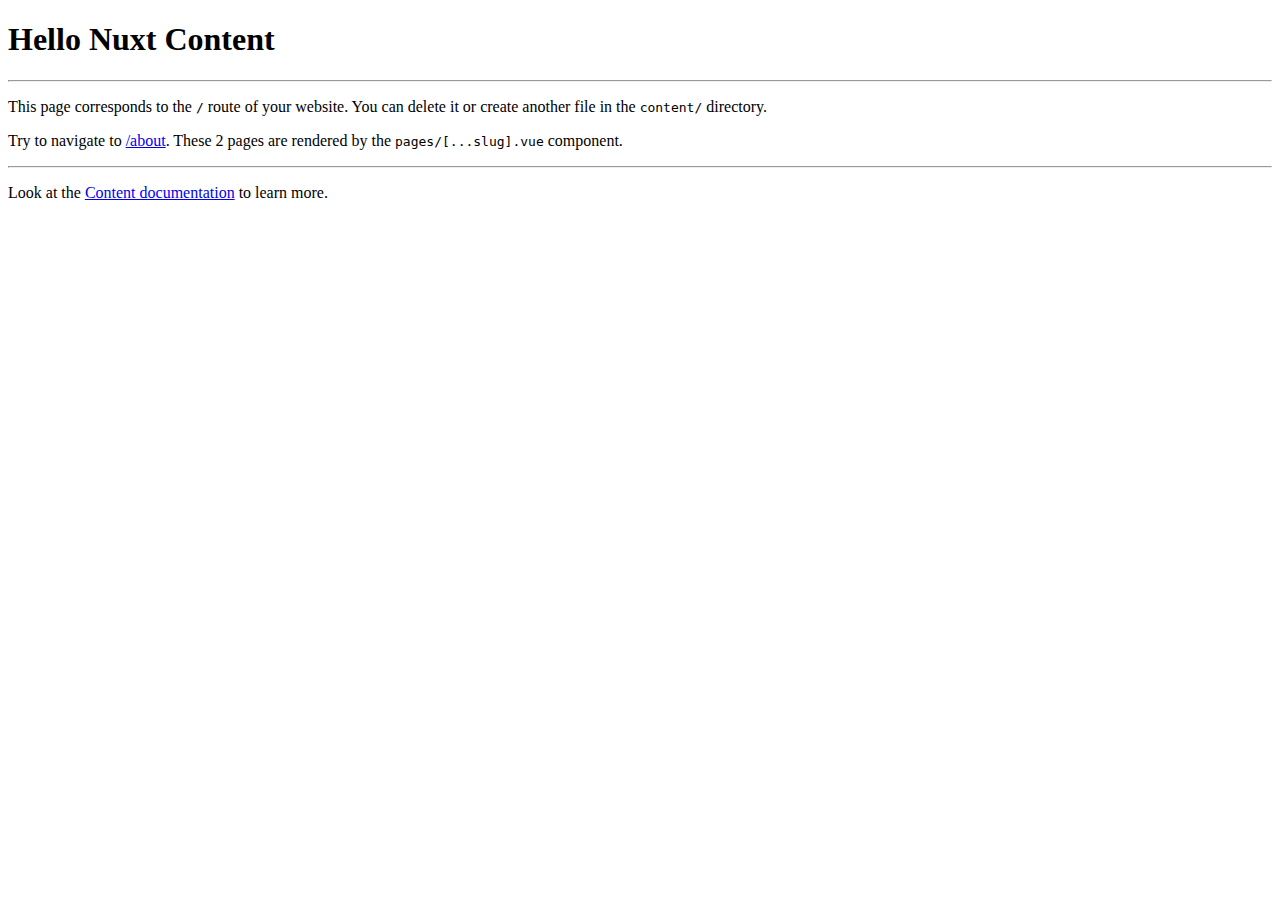
<file: index.html>
<!DOCTYPE html><html><head><meta charset="utf-8">
<meta name="viewport" content="width=device-width, initial-scale=1">
<title>Hello Nuxt Content</title>
<link rel="preload" as="fetch" crossorigin="anonymous" href="/_payload.json?53c042e5-6cc5-4f63-9df5-4115c1a36a0e">
<link rel="modulepreload" as="script" crossorigin href="/_nuxt/DvrKXZxJ.js">
<link rel="modulepreload" as="script" crossorigin href="/_nuxt/B5AFh19I.js">
<link rel="modulepreload" as="script" crossorigin href="/_nuxt/8Q5THetV.js">
<link rel="modulepreload" as="script" crossorigin href="/_nuxt/CSxdgrbK.js">
<link rel="modulepreload" as="script" crossorigin href="/_nuxt/CvVySeNV.js">
<link rel="modulepreload" as="script" crossorigin href="/_nuxt/C-v3KzvZ.js">
<link rel="modulepreload" as="script" crossorigin href="/_nuxt/CxYJgpPD.js">
<link rel="modulepreload" as="script" crossorigin href="/_nuxt/C7A3J9QD.js">
<link rel="modulepreload" as="script" crossorigin href="/_nuxt/BDpkhsxc.js">
<link rel="modulepreload" as="script" crossorigin href="/_nuxt/-EneAreS.js">
<link rel="modulepreload" as="script" crossorigin href="/_nuxt/DI_a5iO4.js">
<link rel="modulepreload" as="script" crossorigin href="/_nuxt/CQ7NgOuX.js">
<link rel="modulepreload" as="script" crossorigin href="/_nuxt/C3GlCXo1.js">
<link rel="modulepreload" as="script" crossorigin href="/_nuxt/DTnp3CJT.js">
<link rel="modulepreload" as="script" crossorigin href="/_nuxt/j84FRsvf.js">
<link rel="modulepreload" as="script" crossorigin href="/_nuxt/ixnUx2jV.js">
<link rel="modulepreload" as="script" crossorigin href="/_nuxt/BQV0cGr8.js">
<link rel="modulepreload" as="script" crossorigin href="/_nuxt/BUjMbp9z.js">
<link rel="preload" as="fetch" fetchpriority="low" crossorigin="anonymous" href="/_nuxt/builds/meta/53c042e5-6cc5-4f63-9df5-4115c1a36a0e.json">
<link rel="prefetch" as="style" crossorigin href="/_nuxt/useStudio.C4aLm9SG.css">
<link rel="prefetch" as="script" crossorigin href="/_nuxt/D6Q_t7AZ.js">
<link rel="prefetch" as="script" crossorigin href="/_nuxt/B4buHiAk.js">
<link rel="prefetch" as="script" crossorigin href="/_nuxt/CFt_SNAl.js">
<meta property="og:title" content="Hello Nuxt Content">
<meta name="description" content="This page corresponds to the / route of your website. You can delete it or create another file in the content/ directory.">
<meta property="og:description" content="This page corresponds to the / route of your website. You can delete it or create another file in the content/ directory.">
<script type="module" src="/_nuxt/DvrKXZxJ.js" crossorigin></script></head><body><div id="__nuxt"><div><main><!--[--><div><h1 id="hello-nuxt-content"><!--[-->Hello Nuxt Content<!--]--></h1><hr><p><!--[-->This page corresponds to the <code class=""><!--[-->/<!--]--></code> route of your website. You can delete it or create another file in the <code class=""><!--[-->content/<!--]--></code> directory.<!--]--></p><p><!--[-->Try to navigate to <a href="/about" class=""><!--[-->/about<!--]--></a>. These 2 pages are rendered by the <code class=""><!--[-->pages/[...slug].vue<!--]--></code> component.<!--]--></p><hr><p><!--[-->Look at the <a href="https://content.nuxtjs.org/" rel="nofollow"><!--[-->Content documentation<!--]--></a> to learn more.<!--]--></p></div><!--]--></main></div></div><div id="teleports"></div><script type="application/json" data-nuxt-data="nuxt-app" data-ssr="true" id="__NUXT_DATA__" data-src="/_payload.json?53c042e5-6cc5-4f63-9df5-4115c1a36a0e">[{"state":1,"once":3,"_errors":4,"serverRendered":7,"path":8,"prerenderedAt":9},["Reactive",2],{},["Set"],["ShallowReactive",5],{"content-query-1DxZ1vYQk5":6},null,true,"/",1741903951097]</script>
<script>window.__NUXT__={};window.__NUXT__.config={public:{mdc:{components:{prose:true,map:{p:"prose-p",a:"prose-a",blockquote:"prose-blockquote","code-inline":"prose-code-inline",code:"ProseCodeInline",em:"prose-em",h1:"prose-h1",h2:"prose-h2",h3:"prose-h3",h4:"prose-h4",h5:"prose-h5",h6:"prose-h6",hr:"prose-hr",img:"prose-img",ul:"prose-ul",ol:"prose-ol",li:"prose-li",strong:"prose-strong",table:"prose-table",thead:"prose-thead",tbody:"prose-tbody",td:"prose-td",th:"prose-th",tr:"prose-tr"}},headings:{anchorLinks:{h1:false,h2:true,h3:true,h4:true,h5:false,h6:false}}},content:{locales:[],defaultLocale:"",integrity:1741903937961,experimental:{stripQueryParameters:false,advanceQuery:false,clientDB:false},respectPathCase:false,api:{baseURL:"/api/_content"},navigation:{fields:[]},tags:{p:"prose-p",a:"prose-a",blockquote:"prose-blockquote","code-inline":"prose-code-inline",code:"ProseCodeInline",em:"prose-em",h1:"prose-h1",h2:"prose-h2",h3:"prose-h3",h4:"prose-h4",h5:"prose-h5",h6:"prose-h6",hr:"prose-hr",img:"prose-img",ul:"prose-ul",ol:"prose-ol",li:"prose-li",strong:"prose-strong",table:"prose-table",thead:"prose-thead",tbody:"prose-tbody",td:"prose-td",th:"prose-th",tr:"prose-tr"},highlight:false,wsUrl:"",documentDriven:false,host:"",trailingSlash:false,search:"",contentHead:true,anchorLinks:{depth:4,exclude:[1]}},studio:{apiURL:"https://dev-api.nuxt.studio",iframeMessagingAllowedOrigins:""}},app:{baseURL:"/",buildId:"53c042e5-6cc5-4f63-9df5-4115c1a36a0e",buildAssetsDir:"/_nuxt/",cdnURL:""}}</script></body></html>
</file>
<file: _nuxt/useStudio.C4aLm9SG.css>
body.__preview_enabled{padding-bottom:50px}#__nuxt_preview[data-v-8d4115db]{align-items:center;-webkit-backdrop-filter:blur(20px);backdrop-filter:blur(20px);background:#ffffff4d;border-top:1px solid #eee;bottom:-60px;color:#000;display:flex;font-family:Helvetica,sans-serif;font-size:16px;font-weight:500;gap:10px;height:50px;justify-content:center;left:0;position:fixed;right:0;transition:bottom .3s ease-in-out;z-index:10000}#__nuxt_preview.__preview_ready[data-v-8d4115db]{bottom:0}#__preview_background[data-v-8d4115db]{-webkit-backdrop-filter:blur(8px);backdrop-filter:blur(8px);background:#ffffff4d;height:100vh;left:0;position:fixed;top:0;width:100vw;z-index:9000}#__preview_loader[data-v-8d4115db]{align-items:center;color:#000;display:flex;flex-direction:column;font-family:system-ui,-apple-system,BlinkMacSystemFont,Segoe UI,Roboto,Oxygen,Ubuntu,Cantarell,Open Sans,Helvetica Neue,sans-serif;font-size:1.4rem;gap:8px;left:50%;position:fixed;top:50%;transform:translate(-50%,-50%);z-index:9500}#__preview_loader p[data-v-8d4115db]{margin:10px 0}.dark #__preview_background[data-v-8d4115db],.dark-mode #__preview_background[data-v-8d4115db]{background:#0000004d}.dark #__preview_loader[data-v-8d4115db],.dark-mode #__preview_loader[data-v-8d4115db]{color:#fff}.preview-loading-enter-active[data-v-8d4115db],.preview-loading-leave-active[data-v-8d4115db]{transition:opacity .4s}.preview-loading-enter[data-v-8d4115db],.preview-loading-leave-to[data-v-8d4115db]{opacity:0}#__preview_loading_icon[data-v-8d4115db]{animation:spin-8d4115db 1s linear infinite}.dark #__nuxt_preview[data-v-8d4115db],.dark-mode #__nuxt_preview[data-v-8d4115db]{background:#0000004d;border-top:1px solid #111;color:#fff}#__nuxt_preview svg[data-v-8d4115db]{color:#000;display:inline-block;height:30px;width:30px}.dark #__nuxt_preview svg[data-v-8d4115db],.dark-mode #__nuxt_preview svg[data-v-8d4115db]{color:#fff}button[data-v-8d4115db]{background:transparent;border:1px solid rgba(0,0,0,.2);border-radius:3px;box-shadow:none;color:#000c;cursor:pointer;display:inline-block;font-size:14px;font-weight:400;line-height:1rem;margin:0;padding:4px 10px;text-align:center;transition:none;width:auto}button[data-v-8d4115db]:hover{border-color:#0006;color:#000000e6}.dark button[data-v-8d4115db],.dark-mode button[data-v-8d4115db]{border-color:#fff3;color:#d3d3d3}.dark button[data-v-8d4115db]:hover,.dark-mode button[data-v-8d4115db]:hover{border-color:#fff6;color:#fff}#__nuxt_preview button[data-v-8d4115db]:focus,#__nuxt_preview button[data-v-8d4115db]:hover{background:#0000001a}#__nuxt_preview button[data-v-8d4115db]:active{background:#0003}.dark #__nuxt_preview button[data-v-8d4115db],.dark-mode #__nuxt_preview button[data-v-8d4115db]{border:1px solid hsla(0,0%,100%,.2);color:#fffc}.dark #__nuxt_preview button[data-v-8d4115db]:hover,.dark-mode #__nuxt_preview button[data-v-8d4115db]:focus{background:#ffffff1a}.dark #__nuxt_preview button[data-v-8d4115db]:active,.dark-mode #__nuxt_preview button[data-v-8d4115db]:active{background:#fff3}a[data-v-8d4115db]{font-weight:600}#__nuxt_preview.__preview_refreshing button[data-v-8d4115db],#__nuxt_preview.__preview_refreshing span[data-v-8d4115db],#__nuxt_preview.__preview_refreshing svg[data-v-8d4115db]{animation:nuxt_pulsate-8d4115db 1s ease-out;animation-iteration-count:infinite;opacity:.5}@keyframes nuxt_pulsate-8d4115db{0%{opacity:1}50%{opacity:.5}to{opacity:1}}@keyframes spin-8d4115db{0%{transform:rotate(1turn)}to{transform:rotate(0)}}
</file>
